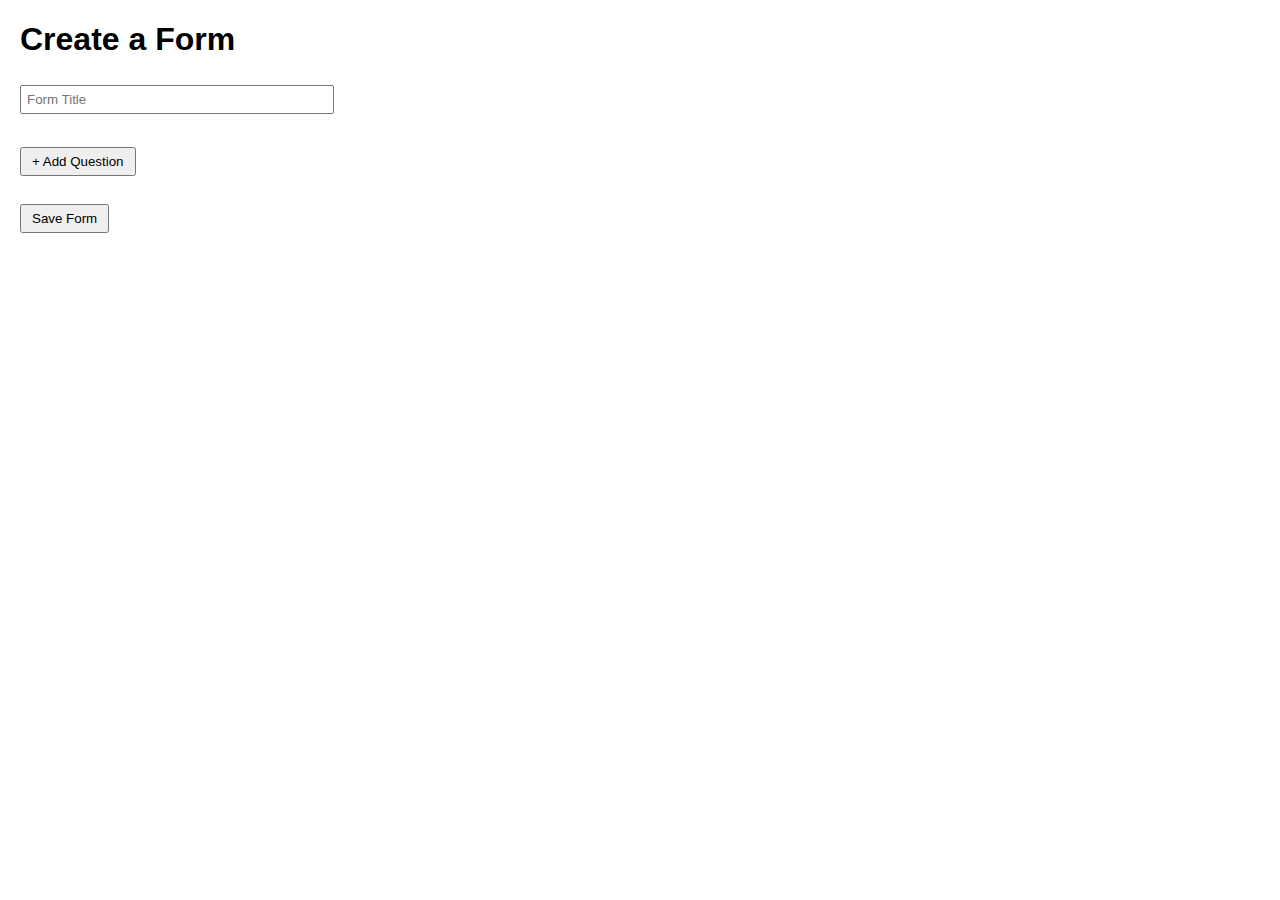
<file: index.html>
<!DOCTYPE html>
<html>
<head>
  <title>Faculty Form Builder</title>
  <link rel="stylesheet" href="style.css">
</head>
<body>
  <h1>Create a Form</h1>
  <input id="formTitle" placeholder="Form Title"><br><br>
  <div id="questions"></div>
  <button onclick="addQuestion()">+ Add Question</button><br><br>
  <button onclick="saveForm()">Save Form</button>

  <script src="script.js"></script>
</body>
</html>
</file>
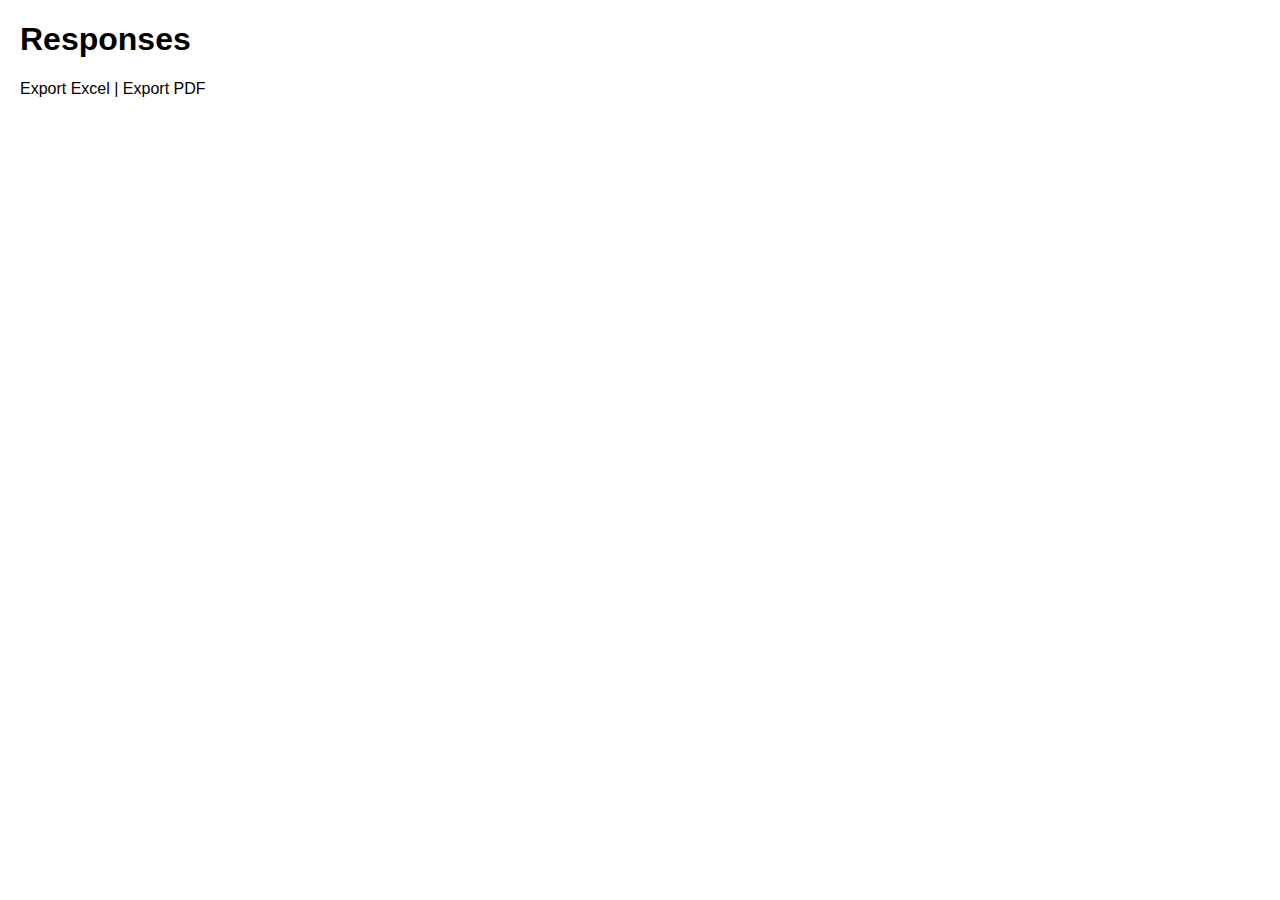
<file: responses.html>
<!DOCTYPE html>
<html>
<head>
  <title>Responses</title>
  <link rel="stylesheet" href="style.css">
</head>
<body>
  <h1>Responses</h1>
  <div id="responses"></div>
  <a id="excelLink" target="_blank">Export Excel</a> |
  <a id="pdfLink" target="_blank">Export PDF</a>

  <script src="script.js"></script>
</body>
</html>
</file>
<file: style.css>
body {
  font-family: Arial, sans-serif;
  margin: 20px;
}
input {
  margin: 5px 0;
  padding: 5px;
  width: 300px;
}
button {
  margin-top: 10px;
  padding: 5px 10px;
}
</file>
